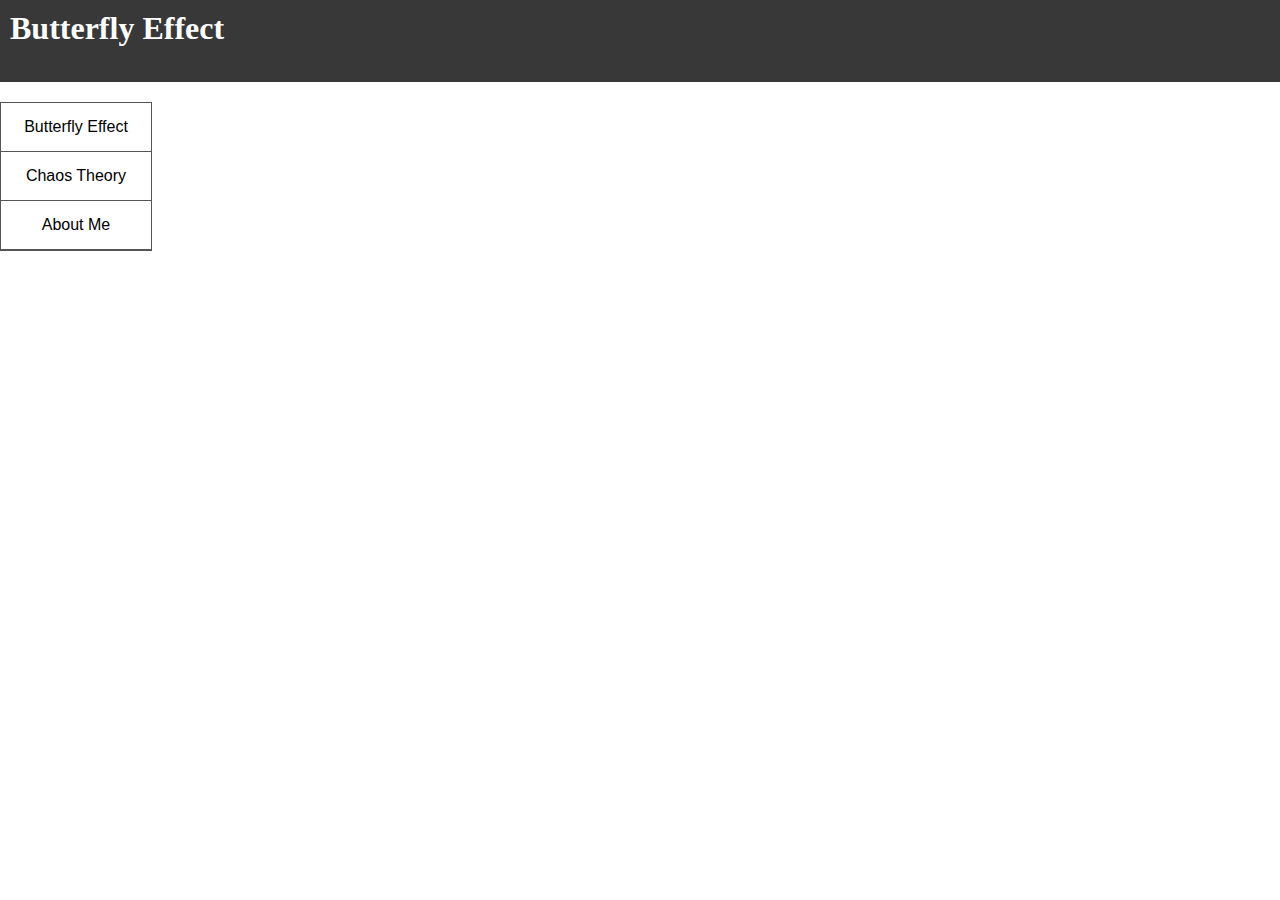
<file: index.html>
<!DOCTYPE html>
<html>
    <head>
         <link rel="stylesheet" href="stylesheet.css">
         <link rel="icon" href="/favicon.ico" type="image/x-icon">
        <title>Butterfly Effect</title>
    </head>
    <body>
         <header>
            <h1>Butterfly Effect</h1>
        </header>
        <ul>
            <li><a href="information.html">Butterfly Effect</a></li>
            <li><a href="chaos.html">Chaos Theory</a></li>
            <li><a href="AboutMe.html">About Me</a></li>         
        </ul>
    </body>
 </html>
</file>
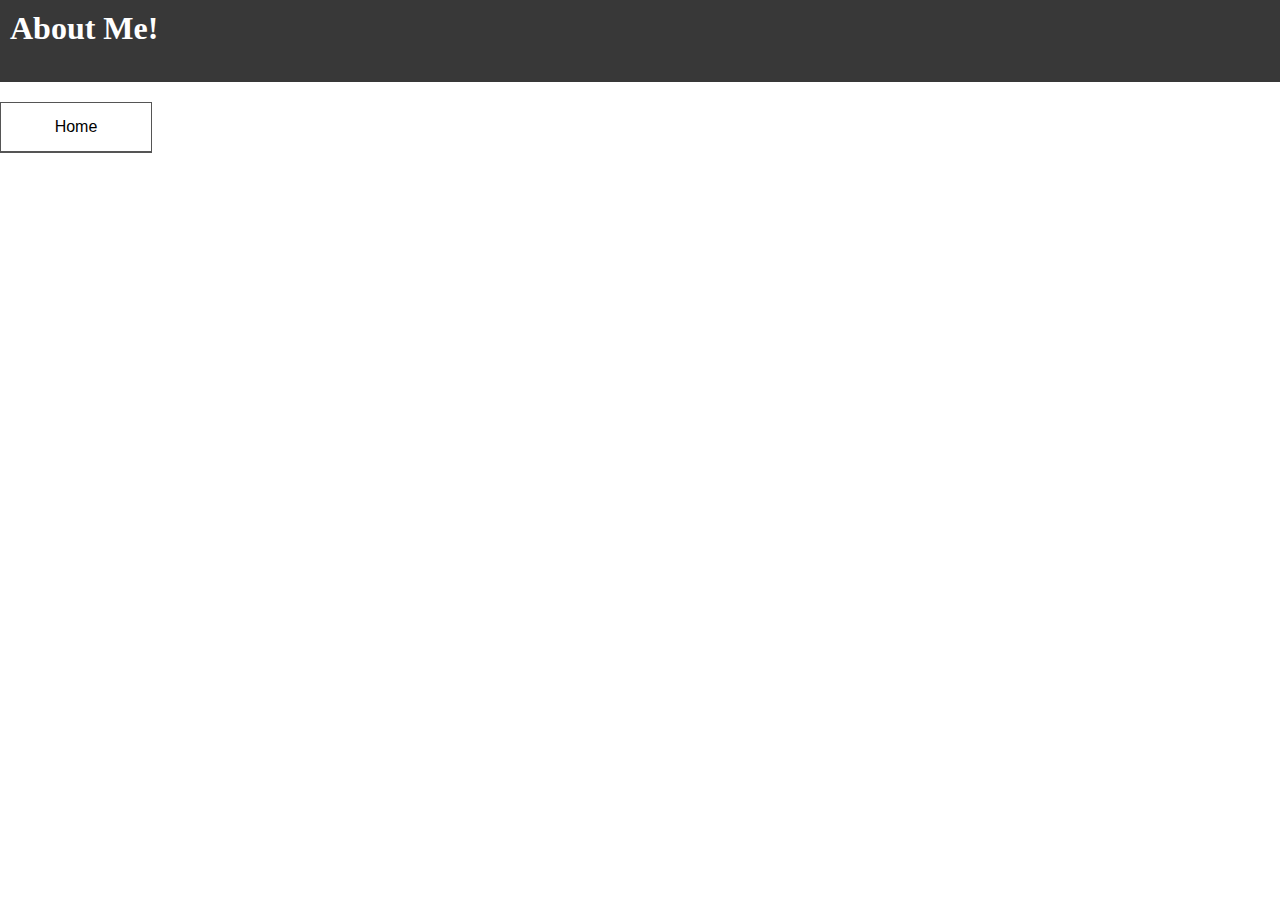
<file: AboutMe.html>
<!DOCTYPE html>
<html>
    <head>
         <link rel="stylesheet" href="stylesheet.css">
         <link rel="icon" href="/favicon.ico" type="image/x-icon">
        <title>About Me</title>
    </head>
    <body>
         <header>
            <h1>About Me!</h1>
        </header>
        <ul>
            <li><a href="index.html">Home</a></li>      
        </ul>
         <p> IM ME AND NO ONE CAN CHANGE THAT. </p>
      </body>
</html>
</file>
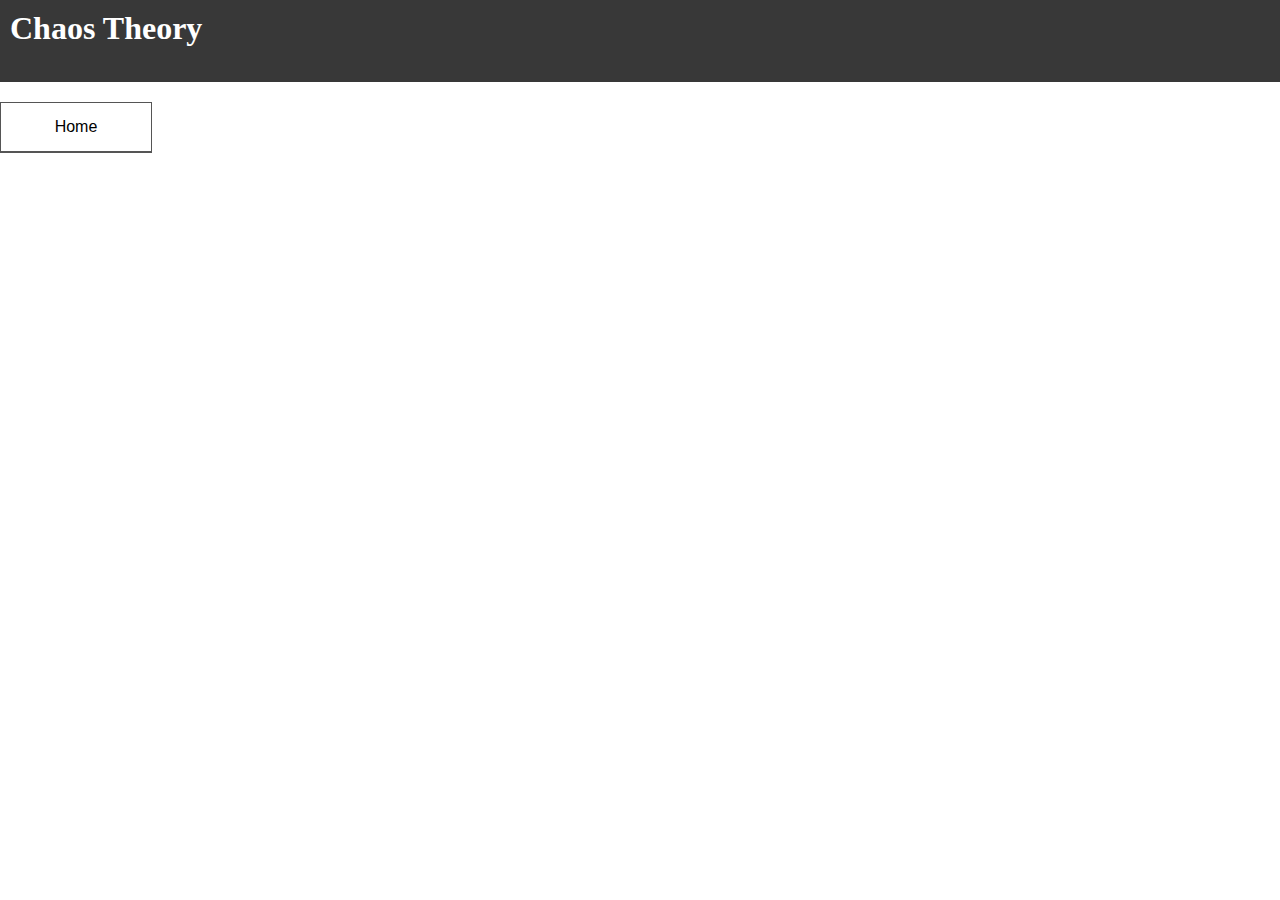
<file: chaos.html>
<!DOCTYPE html>
<html>
    <head>
         <link rel="stylesheet" href="stylesheet.css">
         <link rel="icon" href="/favicon.ico" type="image/x-icon">
        <title>Chaos Theory</title>
    </head>
    <body>
         <header>
            <h1>Chaos Theory</h1>
        </header>
        <ul>
            <li><a href="index.html">Home</a></li>      
        </ul>
         <p> Chaos theory, in mechanics and mathematics, the study of apparently random or unpredictable behaviour in systems governed by deterministic laws. A more accurate term, “deterministic chaos,” suggests a paradox because it connects two notions that are familiar and commonly regarded as incompatible. The first is that of randomness or unpredictability, as in the trajectory of a molecule in a gas or in the voting choice of a particular individual from out of a population. In conventional analyses, randomness was considered more apparent than real, arising from ignorance of the many causes at work. In other words, it was commonly believed that the world is unpredictable because it is complicated. The second notion is that of deterministic motion, as that of a pendulum or a planet, which has been accepted since the time of Isaac Newton as exemplifying the success of science in rendering predictable that which is initially complex. </p>
      </body>
</html>
</file>
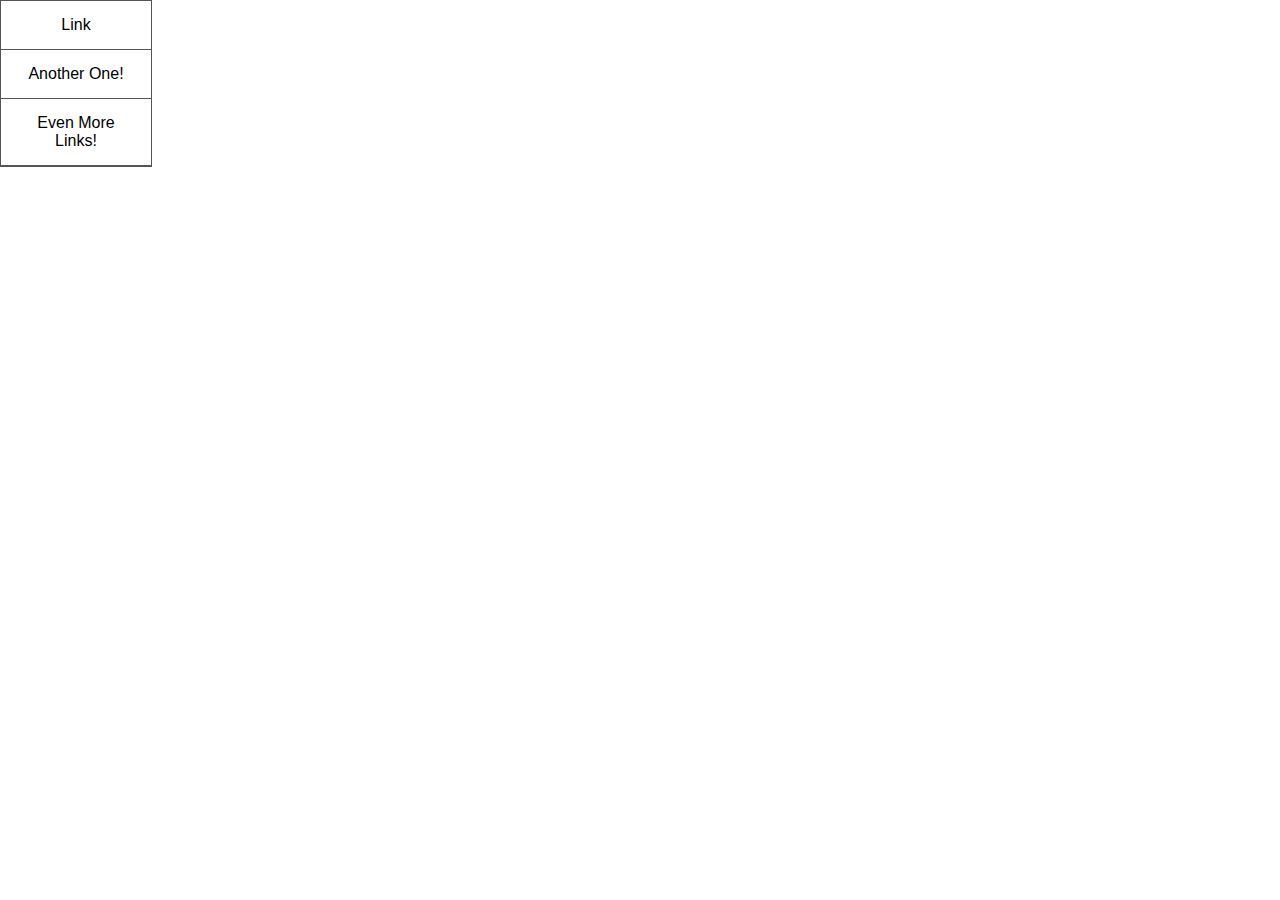
<file: test.html>
<!DOCTYPE html>
<html>
    <head>
         <link rel="stylesheet" href="stylesheet.css">
    </head>
    <body>
        <ul>
            <li><a href="#">Link</a></li>
            <li><a href="#">Another One!</a></li>
            <li><a href="#">Even More Links!</a></li>
        </ul>
    </body>
 </html>
</file>
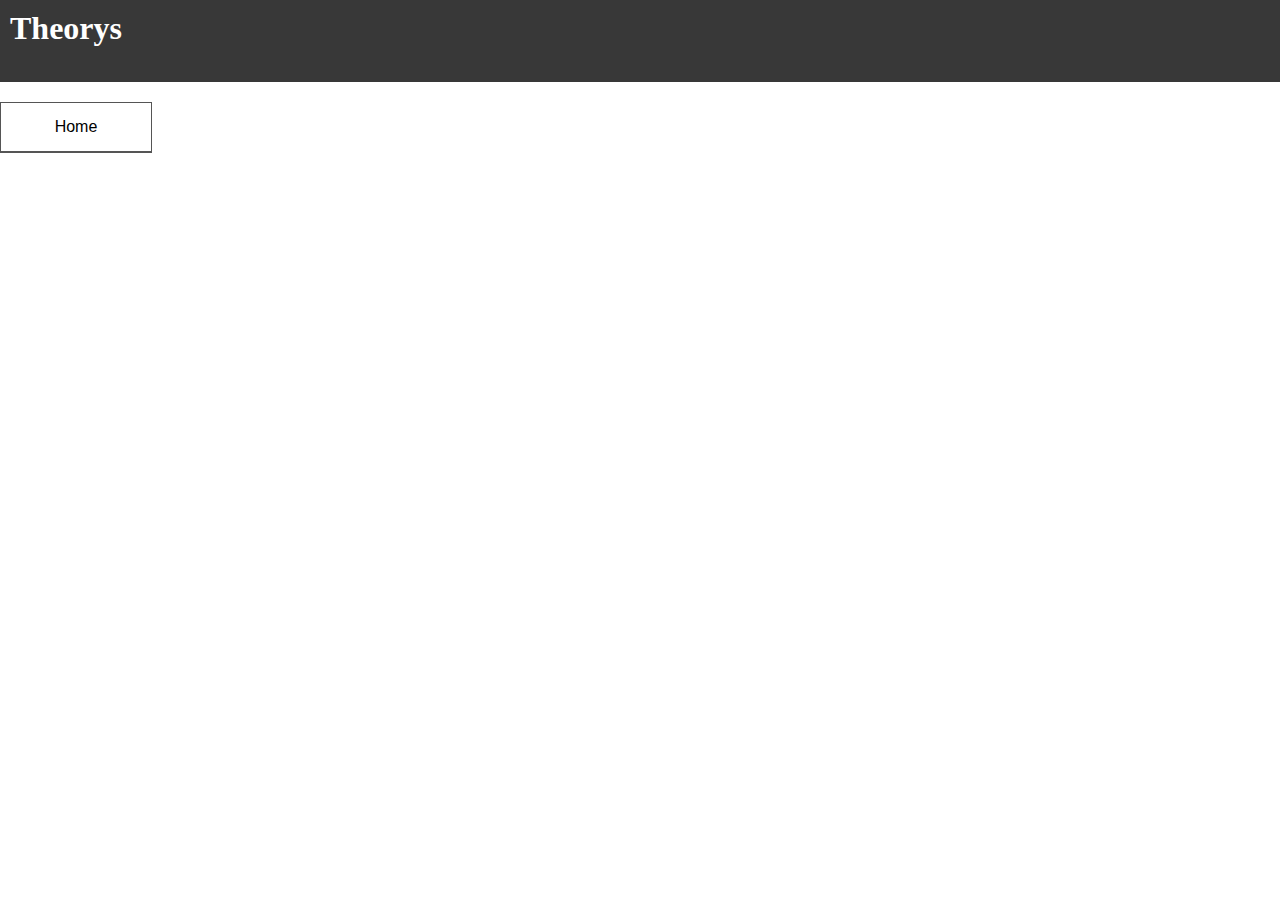
<file: theory.html>
<!DOCTYPE html>
<html>
    <head>
         <link rel="stylesheet" href="stylesheet.css">
         <link rel="icon" href="/favicon.ico" type="image/x-icon">
        <title>Chaos Theory</title>
    </head>
    <body>
         <header>
            <h1>Theorys</h1>
        </header>
        <ul>
            <li><a href="index.html">Home</a></li>      
        </ul>
         <p>.</p>
      </body>
</html>
</file>
<file: stylesheet.css>
html {
    height: 100% 
}

body {
    background-image: url("https://img00.deviantart.net/c24e/i/2012/331/5/b/minimal_grey_by_gominhos-d5mdf9z.png");
    background-position: center center;
    background-size: cover;
}

header {
    background-color: #383838;
    padding: 10px;
    margin: 0px 0px 20px 0px;
}

h1 {
    color: white;
    margin: 0px 0px 25px 0px;
}

p {
    color: white;
}

body {
    margin: 0; /*gets rid of white space*/
}

ul {
    list-style-type: none; /*removes white space*/
    background: White;
    width: 150px;
    padding: 0; /*removes padding on the left*/
    margin: 0;
    border: 1px solid #555;
}

li a {
    display: block;
    text-decoration:none;
    color: Black;
    font-family: arial;
    padding: 15px;
    text-align: center;
    border-bottom: 1px solid #555;
}

li a:hover {
    background: black;
    color: white;
}

li:last-child {
    border-bottom: none;
}
</file>
